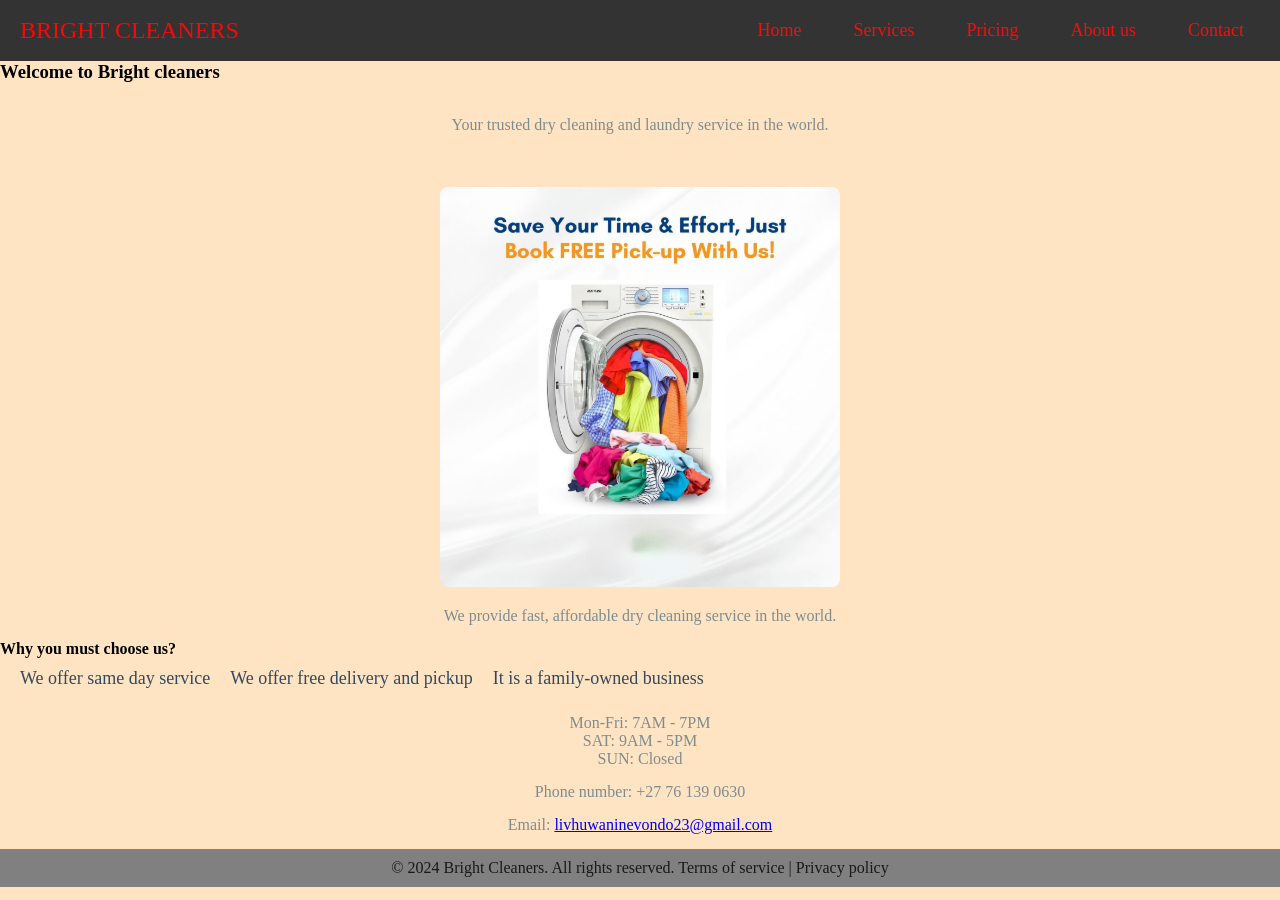
<file: Webpages/index.html>
<!DOCTYPE html>
<html lang="en">
<head>
    <!-- Specifies the character encoding for the document -->
    <meta charset="UTF-8">
    <!-- Makes the website responsive on all devices -->
    <meta name="viewport" content="width=device-width, initial-scale=1.0">
    <!-- Sets the title of the webpage -->
    <title>Bright cleaners</title>
    <!-- Links the external CSS stylesheet -->
    <!-- link to external js file for response-->
    <link rel="stylesheet" href="style.css">
    <link rel="javascript" href="style.js" >
</head>

<body>
    <!-- Header section containing the navigation bar -->
    <header>
        <!-- Navigation bar -->
        <nav class="navbar">
            <div class="navdiv">
                <!-- Company logo linking to homepage -->
                <div class="logo"><a href="#">BRIGHT CLEANERS</a></div>

                <!-- Navigation menu -->
                <ul>
                    <li><a href="index.html">Home</a></li> <!-- Link to Home page -->
                    <li><a href="service.html">Services</a></li> <!-- Link to Services page -->
                    <li><a href="pricing.html">Pricing</a></li> <!-- Link to Pricing page -->
                    <li><a href="about us.html">About us</a></li> <!-- Link to About Us page -->
                    <li><a href="contact.html">Contact</a></li> <!-- Link to Contact page -->
                </ul>
            </div>
        </nav>
    </header>

    <!-- Welcome message and company description -->
    <h3>Welcome to Bright cleaners</h3><br>
    <p>Your trusted dry cleaning and laundry service in the world.</p><br>

    <!-- Homepage image -->
    <img src="images/homepage.jpg" width="400"/>

    <main>
        <!-- Main content area (currently empty) -->
    </main>

    <!-- Additional company information -->
    <p>We provide fast, affordable dry cleaning service in the world.</p>

    <!-- Section listing reasons to choose this company -->
    <h4>Why you must choose us?</h4>
    <ul>
        <li>We offer same day service</li>
        <li>We offer free delivery and pickup</li>
        <li>It is a family-owned business</li><br>
    </ul>

    <!-- Footer with business hours -->
    <footer>
        <p>Mon-Fri: 7AM - 7PM <br>
           SAT: 9AM - 5PM <br>
           SUN: Closed 
        </p>
    </footer>

    <!-- Contact information -->
    <p>Phone number: +27 76 139 0630</p>
    <p>Email: <a href="mailto:livhuwaninevondo23@gamil.com">livhuwaninevondo23@gmail.com</a></p>

    <!-- Secondary footer with copyright -->
    <footer class="footer">
        &copy; 2024 Bright Cleaners. All rights reserved. Terms of service | Privacy policy
    </footer>

</body>
</html>
</file>
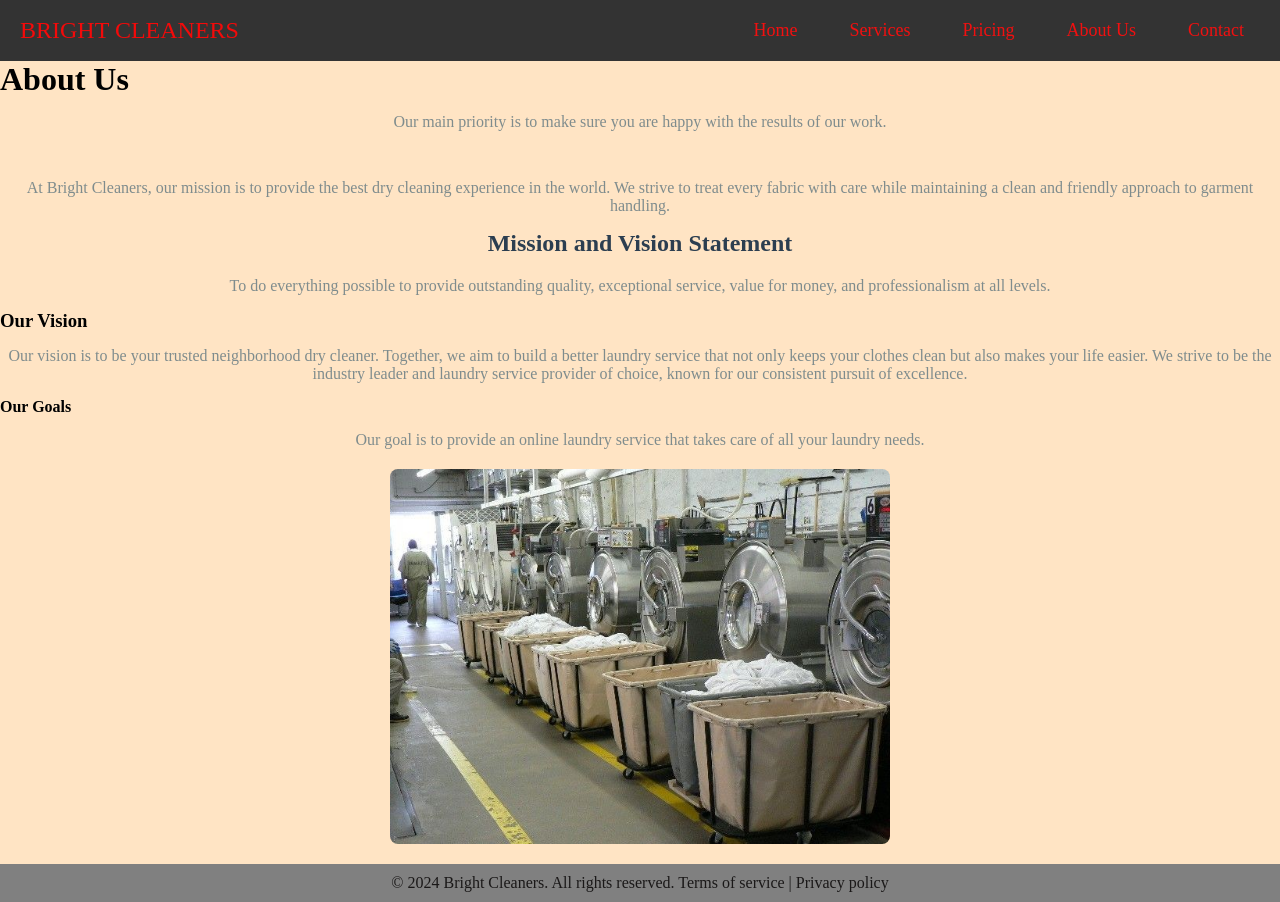
<file: Webpages/about us.html>
<!DOCTYPE html>
<html lang="en">
<head>
    <!-- Meta tags for character encoding and responsive design -->
    <meta charset="UTF-8">
    <meta name="viewport" content="width=device-width, initial-scale=1.0">
    
    <!-- Page title displayed in browser tab -->
    <title>About us</title>

    <!-- Link to external CSS file -->
    <!-- link to external js file for response-->
    <link rel="stylesheet" href="style.css">
    <link rel="javascript" href="style.js" >
</head>

<body>
    <!-- Header section with navigation menu -->
    <header>
        <nav class="navbar">
            <div class="navdiv">
                <!-- Company logo with link (can be replaced with an image) -->
                <div class="logo"><a href="#">BRIGHT CLEANERS</a></div>

                <!-- Navigation links -->
                <ul>
                    <li><a href="index.html">Home</a></li>
                    <li><a href="service.html">Services</a></li>
                    <li><a href="pricing.html">Pricing</a></li>
                    <li><a href="about us.html">About Us</a></li>
                    <li><a href="contact.html">Contact</a></li>
                </ul>
            </div>
        </nav>
    </header>

    <!-- Main content starts -->
    <h1>About Us</h1>

    <!-- Introduction paragraph -->
    <p>Our main priority is to make sure you are happy with the results of our work.</p><br>

    <!-- Company mission statement -->
    <p>
        At Bright Cleaners, our mission is to provide the best dry cleaning experience in the world.
        We strive to treat every fabric with care while maintaining a clean and friendly approach to garment handling.
    </p>

    <!-- Mission and vision section -->
    <h2>Mission and Vision Statement</h2>
    <p>
        To do everything possible to provide outstanding quality, exceptional service, value for money, and professionalism at all levels.
    </p>

    <!-- Vision subheading -->
    <h3>Our Vision</h3>
    <p>
        Our vision is to be your trusted neighborhood dry cleaner. Together, we aim to build a better laundry service
        that not only keeps your clothes clean but also makes your life easier.
        We strive to be the industry leader and laundry service provider of choice, known for our consistent pursuit of excellence.
    </p>

    <!-- Goals section -->
    <h4>Our Goals</h4>
    <p>
        Our goal is to provide an online laundry service that takes care of all your laundry needs.
    </p>

    <!-- Image representing the company or theme -->
    <img src="images/about us.jpg" width="500" alt="Bright Cleaners Team or Facility"/>

    <!-- Footer with legal and ownership info -->
    <footer class="footer">
        &copy; 2024 Bright Cleaners. All rights reserved. Terms of service | Privacy policy
    </footer>
</body>
</html>
</file>
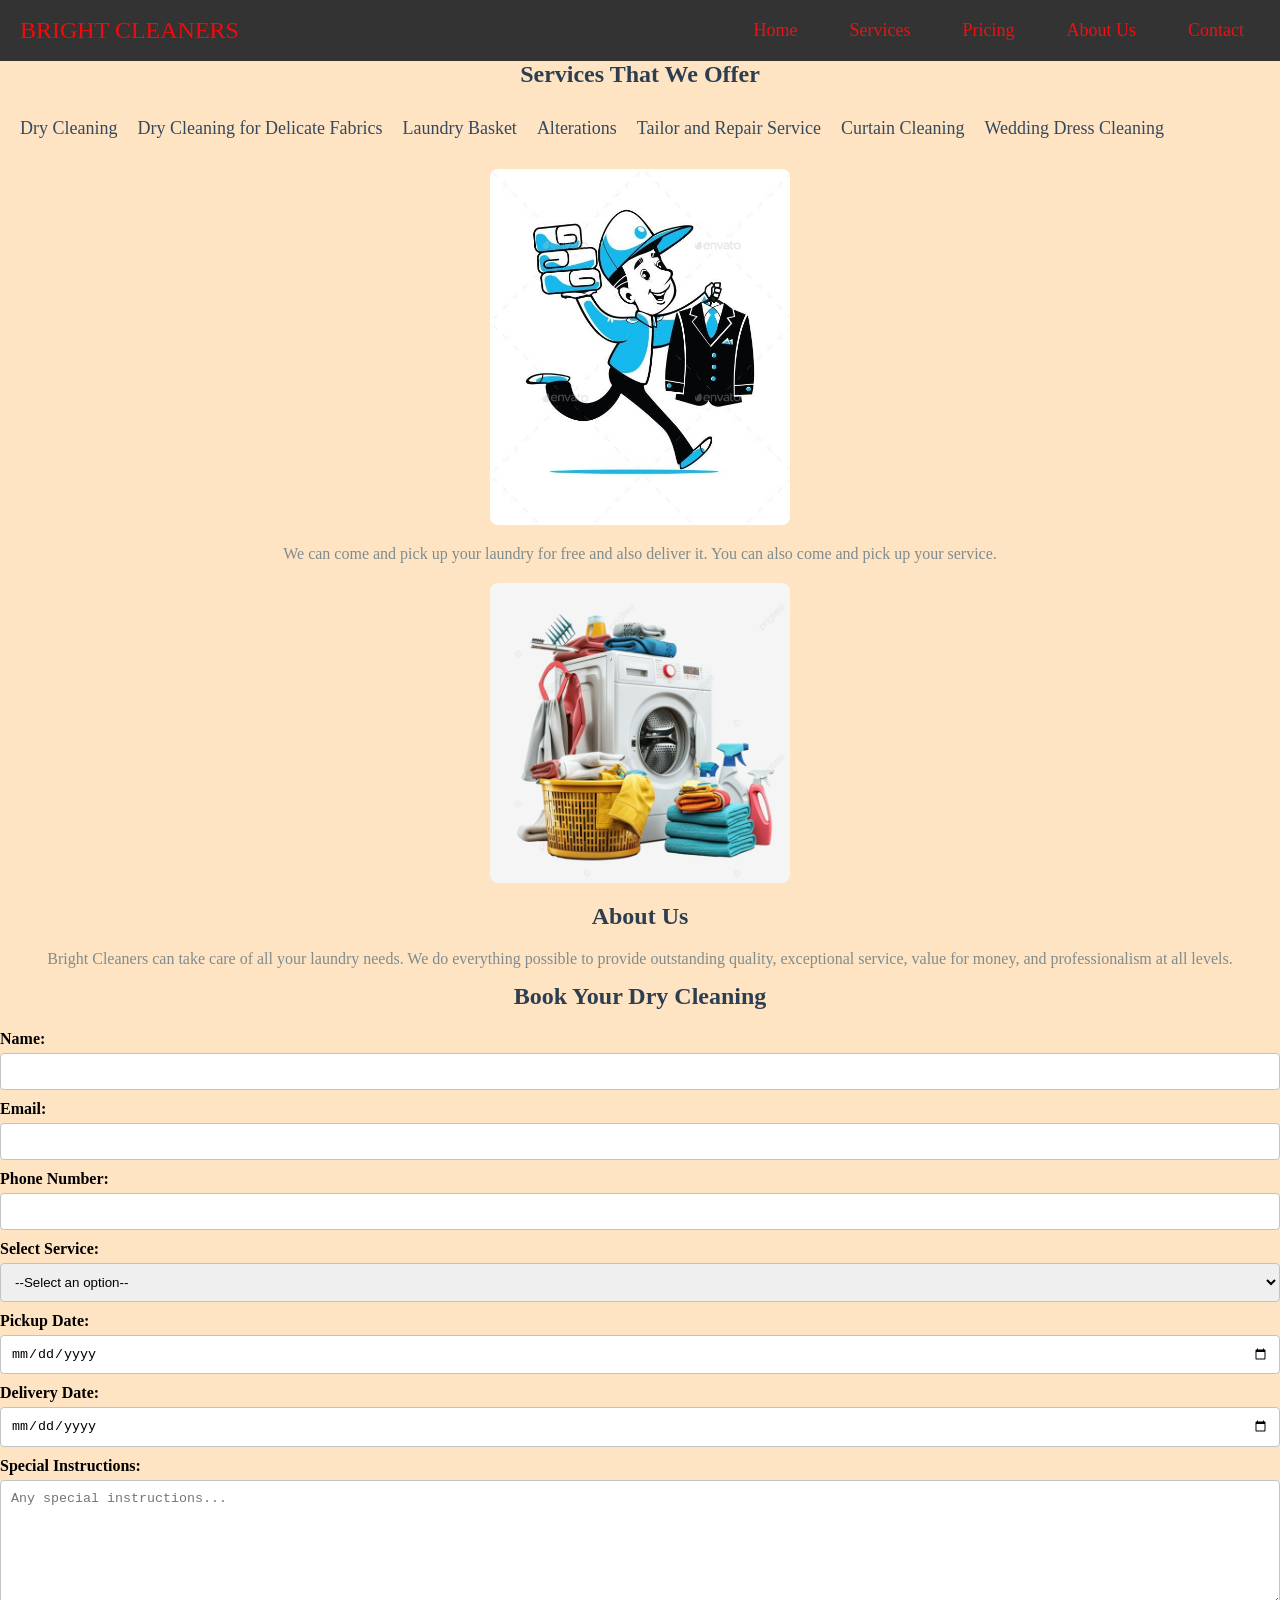
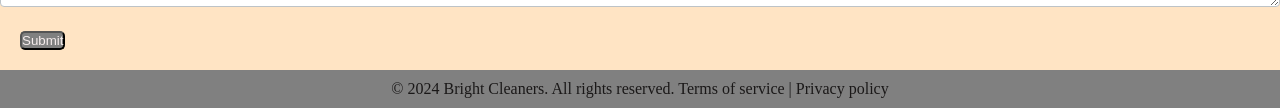
<file: Webpages/service.html>
<!DOCTYPE html>
<html lang="en">
<head>
    <!-- Meta tags for character encoding and responsive design -->
    <meta charset="UTF-8">
    <meta name="viewport" content="width=device-width, initial-scale=1.0">
    
    <!-- Page title displayed in browser tab -->
    <title>Our Service</title>

    <!-- Link to external CSS file for styling -->
    <!-- link to external js file for response-->
    <link rel="stylesheet" href="style.css">
    <link rel="javascript" href="style.js" >
</head>

<body>
    <!-- Header section with navigation menu -->
    <header>
        <nav class="navbar">
            <div class="navdiv">
                <!-- Company logo with a link to the homepage -->
                <div class="logo"><a href="#">BRIGHT CLEANERS</a></div>

                <!-- Navigation links for different sections of the site -->
                <ul>
                    <li><a href="index.html">Home</a></li>
                    <li><a href="service.html">Services</a></li>
                    <li><a href="pricing.html">Pricing</a></li>
                    <li><a href="about us.html">About Us</a></li>
                    <li><a href="contact.html">Contact</a></li>
                </ul>
            </div>
        </nav>
    </header>

    <!-- Main content of the page -->

    <!-- Section for listing the services offered by Bright Cleaners -->
    <h2>Services That We Offer</h2>
    <ul>
        <!-- List of services -->
        <li>Dry Cleaning</li>
        <li>Dry Cleaning for Delicate Fabrics</li>
        <li>Laundry Basket</li>
        <li>Alterations</li>
        <li>Tailor and Repair Service</li>
        <li>Curtain Cleaning</li>
        <li>Wedding Dress Cleaning</li>
    </ul>

    <!-- Image showing an example of the service (e.g., contact-related image) -->
    <img src="images/contact us.jpg" width="300" alt="Contact Us"/>

    <!-- Informational paragraph about service pick-up and delivery -->
    <p>We can come and pick up your laundry for free and also deliver it. You can also come and pick up your service.</p>

    <!-- Image showing another service-related example (e.g., dry cleaning process) -->
    <img src="images/background.jpg" width="300" alt="Dry Cleaning Services"/>

    <!-- Section about the company (About Us) -->
    <h2>About Us</h2>
    <p>
        Bright Cleaners can take care of all your laundry needs. We do everything possible to provide outstanding quality, 
        exceptional service, value for money, and professionalism at all levels.
    </p>

    <!-- Section for booking a dry cleaning service -->
    <h2>Book Your Dry Cleaning</h2>

    <!-- Form for booking a dry cleaning service -->
    <form>
        <!-- Input fields for personal information -->
        <label for="name">Name:</label>
        <input type="text" id="name" name="name" required>

        <label for="email">Email:</label>
        <input type="email" id="email" name="email" required>

        <label for="phone">Phone Number:</label>
        <input type="tel" id="phone" name="phone" required>

        <!-- Dropdown for selecting the service type -->
        <label for="service">Select Service:</label>
        <select id="service" name="service" required>
            <option value="">--Select an option--</option>
            <option value="dry cleaning">Dry Cleaning</option>
            <option value="dry cleaning for delicate fabrics">Dry Cleaning for Delicate Fabrics</option>
            <option value="laundry basket">Laundry Basket</option>
            <option value="alterations">Alterations</option>
            <option value="tailor and repair service">Tailor and Repair Service</option>
            <option value="curtain cleaning">Curtain Cleaning</option>
            <option value="wedding dress cleaning">Wedding Dress Cleaning</option>
        </select>

        <!-- Input fields for pickup and delivery dates -->
        <label for="pickup_date">Pickup Date:</label>
        <input type="date" id="pickup_date" name="pickup_date" required>

        <label for="delivery_date">Delivery Date:</label>
        <input type="date" id="delivery_date" name="delivery_date" required>

        <!-- Textarea for special instructions -->
        <label for="instructions">Special Instructions:</label>
        <textarea id="instructions" name="instructions" rows="7" placeholder="Any special instructions..."></textarea>

        <!-- Submit button for the form -->
        <button type="submit">Submit</button>
    </form>

    <!-- Footer section with copyright and legal information -->
    <footer class="footer">
        &copy; 2024 Bright Cleaners. All rights reserved. Terms of service | Privacy policy
    </footer>
</body>
</html>
</file>
<file: Webpages/style.css>
/* General Reset */
* {
    margin: 0;
    padding: 0;
    box-sizing: border-box;
}

/* Navbar Styles */
.navbar {
    background-color: #333; /* Dark background color */
    padding: 10px 20px; /* Padding around the navbar */
}

.navdiv {
    display: flex; /* Use flexbox for layout */
    justify-content: space-between; /* Space between logo and menu */
    align-items: center; 
}

.logo a {
    color: #f30a0a; /* red text color for the logo */
    font-size: 24px; /* Font size for the logo */
    text-decoration: none; 
}

ul {
    list-style-type: none; /* Remove bullet points from list */
    display: flex; 
}

ul li {
    margin-left: 20px; /* Space between menu items */
}

ul li a {
    color: #f11010; /* red text color for menu items */
    text-decoration: none; /* Remove underline from links */
    padding: 8px 16px; /* Padding around menu items */
    transition: background-color 0.3s; 
}

ul li a:hover {
    background-color: #555; /* Darker background on hover */
    border-radius: 4px; 
}

/* Style for the main heading */
h2 {
    font-size: 24px;          /* Set font size */
    color: #2c3e50;          /* Set text color */
    text-align: center;      /* Center the heading */
    margin-bottom: 20px;     /* Space below the heading */
}

/* Style for the unordered list */
ul {
    list-style-type: none;    /* Remove default bullet points */
    padding: 0;               /* Remove padding */
    margin: 0;                /* Remove margin */
}

/* Style for each list item */
li {
    font-size: 18px;          /* Set font size for list items */
    color: #34495e;           /* Set text color */
    margin: 10px 0;          /* Space between list items */
}

/* Style for images */
img {
    display: block;           
    margin: 20px auto;       
    border-radius: 8px;      
}

/* Style for paragraphs */
p {
    font-size: 16px;          /* Set font size for paragraphs */
    color: #7f8c8d;           /* Set text color */
    text-align: center;       /* Center the paragraph text */
    margin: 15px 0;          /* Space above and below paragraphs */
}

/* Style for form labels */
label {
    font-weight: bold;        /* Make labels bold */
    display: block;           /* Make labels block elements */
    margin-top: 10px;        /* Space above labels */
}

/* Style for input fields */
input, select, textarea {
    width: 100%;              /* Full width for input fields */
    padding: 10px;           /* Padding inside input fields */
    margin-top: 5px;         /* Space above input fields */
    border: 1px solid #bdc3c7; /* Border style */
    border-radius: 4px;      /* Rounded corners */
}

/* Style for the textarea */
textarea {
    resize: vertical;         /* Allow vertical resizing only */
}

button {
    margin: 20px;
    border-radius: 5px;
    border-color: black;
    background-color: grey;
    color: rgb(245, 236, 236);
}

body {
    background-color: bisque;
}

.footer {

    color: rgb(26, 24, 24);
    text-align: center;
    padding: 10px 0;
    position: relative;
    bottom: 0;
    width: 100%;
    background-color: gray;
}
</file>
